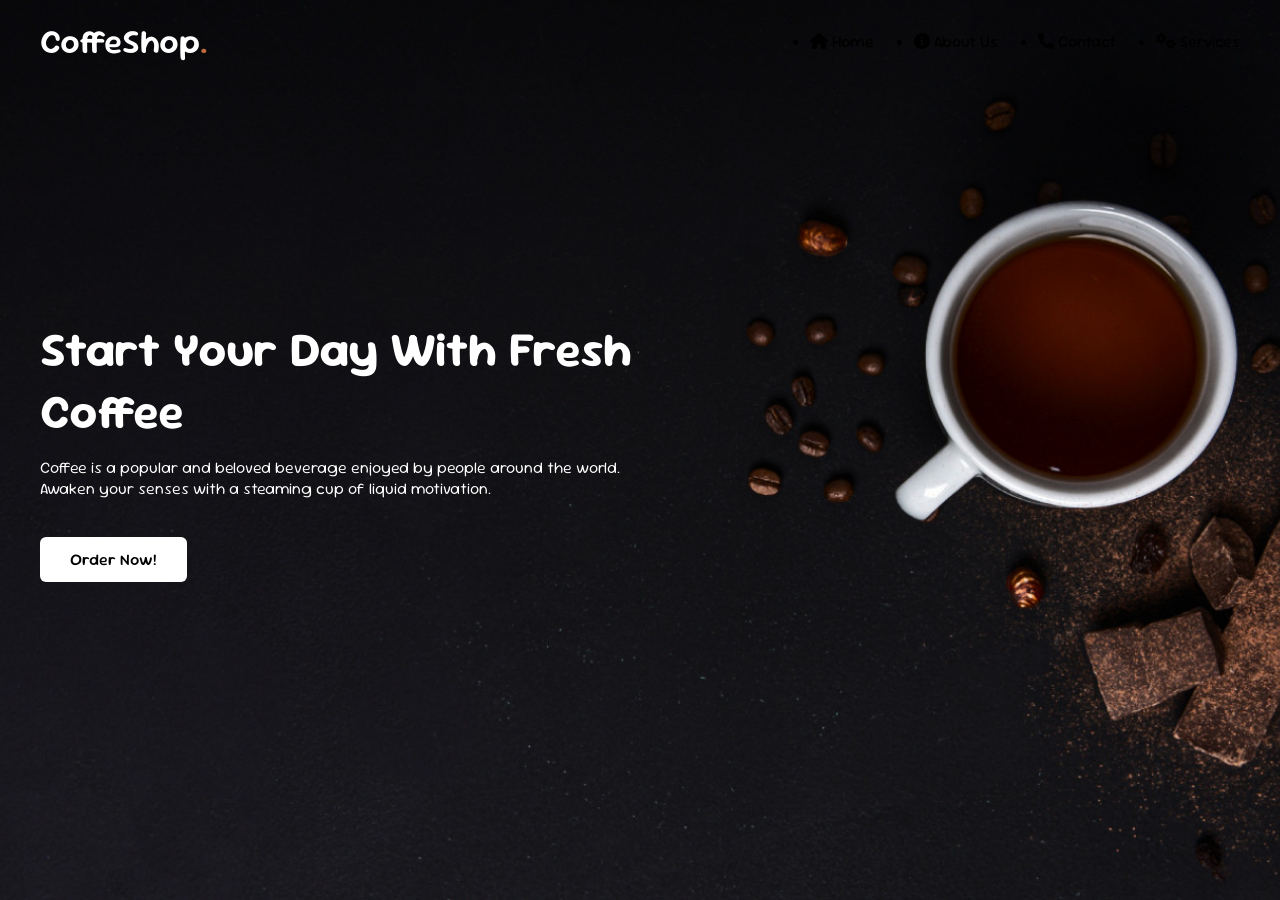
<file: coffeeShop-1/index.html>
<!DOCTYPE html>
<html lang="en">

    <meta charset="UTF-8">
    <meta name="viewport" content="width=device-width, initial-scale=1.0">

    <!--font family-->
    <link rel="preconnect" href="https://fonts.googleapis.com">
    <link rel="preconnect" href="https://fonts.gstatic.com" crossorigin>
    <link href="https://fonts.googleapis.com/css2?family=Sour+Gummy:ital,wght@0,100..900;1,100..900&display=swap" rel="stylesheet">
    <!--symobls-->
    <link rel="stylesheet" href="https://cdnjs.cloudflare.com/ajax/libs/font-awesome/6.0.0-beta3/css/all.min.css">
    
    <!--styels-->
    <link rel="stylesheet" href="styles.css">


    <title>CoffeShop</title>
</head>
<body>
    <header>
        <div class="nav">
            <a href="#" class="logo">CoffeShop<span>.</span></a>
            <ul class="menu-links">
            <span id="close-btn"><i class="fas fa-times"></i></span>
                <li><i class="fas fa-home"></i> Home</li>
                <li><i class="fas fa-info-circle"></i> About Us</li>
                <li><i class="fas fa-phone"></i> Contact</li>
                <li><i class="fas fa-cogs"></i> Services</li>
            </ul>
            <span id="menu-btn"><i class="fas fa-bars"></i></span>

        </div>
    </header>

    <section class="hero-section">
        <div class="content">
            <h1>Start Your Day With Fresh Coffee</h1>
            <p>
                Coffee is a popular and beloved beverage enjoyed by
                 people around the world. Awaken your senses with a steaming cup of liquid motivation.
            </p>
            <button>Order Now!</button>
        </div>
    </section>

    <script src="script.js"></script>
</body>
</html>
</file>
<file: coffeeShop-1/styles.css>
@import url('https://fonts.googleapis.com/css2?family=Sour+Gummy:ital,wght@0,100..900;1,100..900&display=swap');

*{
    margin: 0;
    padding: 0;
    box-sizing: border-box;
    font-family:"Sour Gummy";
}

body{
    background: url(coffee-hero-bg.jpg);
    background-position: center;
    background-size: cover;
    height: 100vh;
    
}

header{
    position: fixed;
    top: 0;
    left: 0;
    width: 100%;
    padding: 20px;
}
header .nav {
    display: flex;
    justify-content: space-between;
    align-items: center;
    max-width: 1200px;
    margin: 0 auto;
}

.nav .logo {
    color: #fff;
    font-size: 2.1rem;
    font-weight: 600;
}

.nav .logo span {
    color : #C06B3E
}

.nav .menu-links {
    display: flex;
    gap: 40px;
}
.nav a {
    text-decoration: none;
    color: #fff ;
    transition: 0.3s ease;
}
.nav a:hover{
    color: #C06B3E;
}

.hero-section {
    height: 100vh;
    display: flex;
    align-items: center;
    padding: 0 20px ;
}
.hero-section .content {
    color: #fff;
    max-width: 1200px;
    width: 100%;
    margin: 0 auto;
}
.hero-section .content h1 {
    font-size: 3rem;
    max-width: 600px;
}
.hero-section .content p {
    font-weight: 300;
    margin-top: 15px;
    max-width: 600px;
}
.hero-section .content button {
    background-color: #fff;
    outline: none;
    border: none;
    padding: 12px 30px;
    margin-top: 38px;
    font-weight: 500;
    border-radius: 6px;
    cursor: pointer;
    font-size: 1rem;
    transition: 0.3s ease;
}
.hero-section .content button:hover {
    color: #fff;
    background-color: #C06B3E;
}
#menu-btn {
    color: #fff;
    cursor: pointer;
    display: none;
}
#close-btn {
    display: none;
    position: absolute;
    right: 20px;
    top: 20px;
    cursor: pointer;
}
@media screen and (max-width: 900px){
    header {
        padding: 10px 20px;
    }
    header.show-mobile-menu::before {
        content: "";
        position: fixed;
        left: 0;
        top: 0;
        height: 100%;
        width: 100%;
        backdrop-filter: blur(5px);
    }

    #menu-btn, #close-btn{
        display: block;
    }
    .nav .menu-links {
        position: fixed;
        left: -260px;
        top: 0;
        flex-direction: column;
        width: 260px;
        height: 100vh;
        background-color: #fff;
        padding: 70px 40px 0;
        list-style-type: none;
        transition:left 0.15s ease;
    }
    .nav .menu-links li:hover{
        color: #C06B3E;
        cursor: pointer;
    }
    
header.show-mobile-menu .nav .menu-links {
    left: 0;
}
.nav a {
    color: #000;
}

.hero-section .content {
    text-align: center;
}
.hero-section .content :is(h1, p) {
    max-width: 100%;
}
.hero-section .content h1 {
    font-size: 2.3rem;
    line-height: 60px;
}
.hero-section .content button {
    padding: 9px 18px;
}
}
</file>
